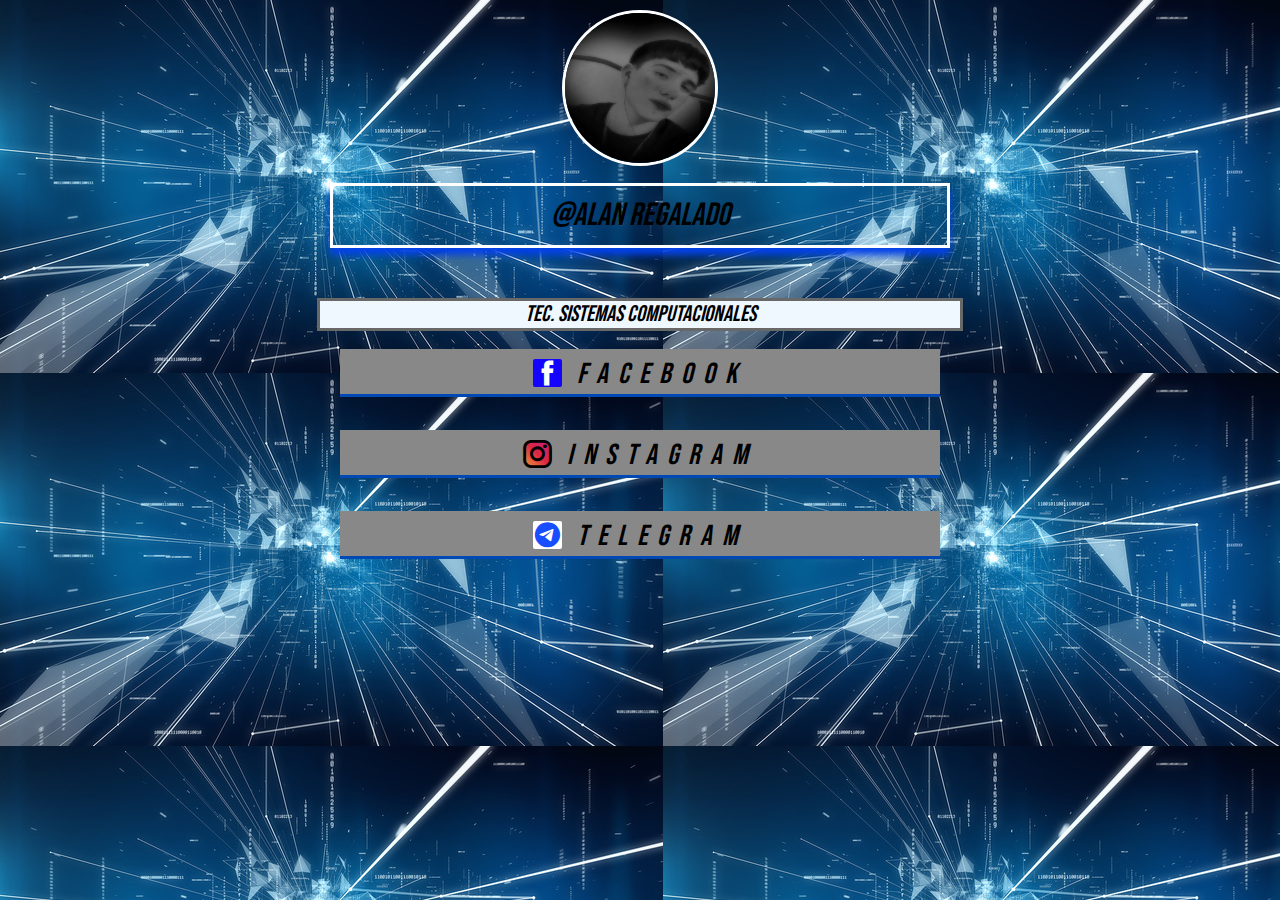
<file: index.html>
<!DOCTYPE html>
<html lang="es">
<head>
    <link rel="preconnect" href="https://fonts.googleapis.com">
<link rel="preconnect" href="https://fonts.gstatic.com" crossorigin>
<link href="https://fonts.googleapis.com/css2?family=Bebas+Neue&display=swap" rel="stylesheet">
    <link rel="shortcut icon" href="perfil.jpg" type="image/x-icon">
    <link rel="stylesheet" href="style.css">
    <link rel="stylesheet" href="icofont/icofont.css">
    <meta charset="UTF-8">
    <meta http-equiv="X-UA-Compatible" content="IE=edge">
    <meta name="viewport" content="width=device-width, initial-scale=1.0">
    <title>Alan Rhx</title>
</head>
<body>
    <div>
        <img src="perfil.jpg" alt="alan regalado">
    </div>
    <center>
        <div class="titulo">
            <p>
                @ALAN REGALADO
            </p>
           
        </div>
    </center>
    <div>
    <h3>tec. sistemas computacionales</h3>
    </div>
    <div>
        <a href="https://www.facebook.com/AlanRhx/" class="button blue">
            <span> </span>
              <span class="icofont-facebook" ></span> FACEBOOK
                </a>

    </div>
  
    <div>
        <a href="https://www.instagram.com/alan_rhx/" class="button morado">
            <span> </span>
              <span class="icofont-instagram" ></span> INSTAGRAM
                </a>

    </div>
    <div>
        <a href="https://t.me/alan_rhx" class="button telegram">
            <span> </span>
              <span class="icofont-telegram" ></span> TELEGRAM
                </a>

    </div>
   
    
</body>
</html>
</file>
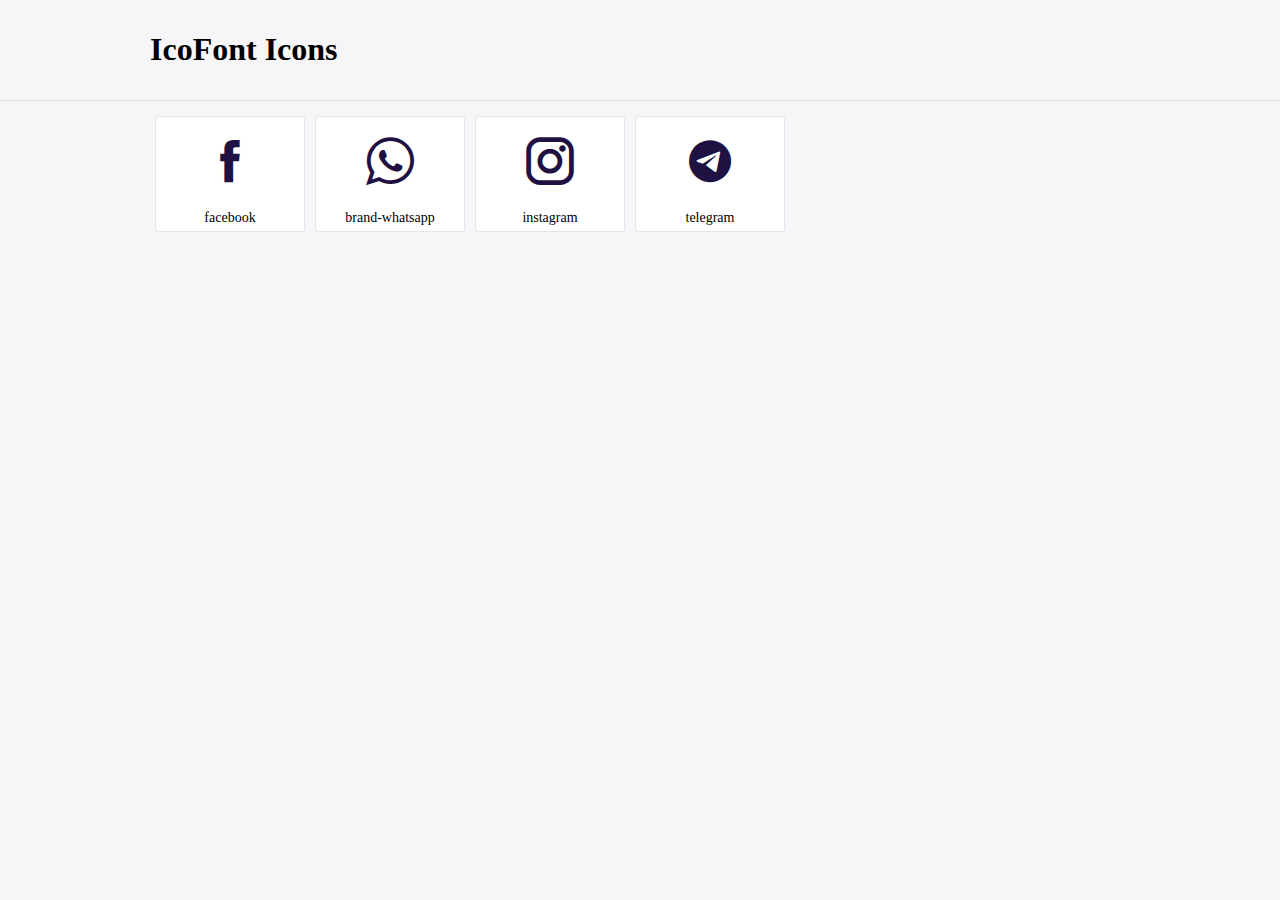
<file: icofont/demo.html>
<!DOCTYPE html>
	<html>
	<head>
		<meta charset="utf-8">
		<title>Examples | IcoFont</title>
		<link rel="stylesheet" type="text/css" href="./icofont.min.css">
		<style type="text/css">
			body {
				margin: 0;
				padding: 0;
				background: #F6F6F9;
			}
			.header {
				border-bottom: 1px solid #DCDCE1;
				padding: 10px 0;
				margin-bottom: 10px;
			}
			.container {
				width: 980px;
				margin: 0 auto;
			}
			.ico-title {
				font-size: 2em;
			}
			.iconlist {
				margin: 0;
				padding: 0;
				list-style: none;
				text-align: center;
				width: 100%;
				display: flex;
				flex-wrap: wrap;
				flex-direction: row;
			}
			.iconlist li {
				position: relative;
				margin: 5px;
				width: 150px;
				cursor: pointer;
			}
			.iconlist li .icon-holder {
				position: relative;
				text-align: center;
				border-radius: 3px;
				overflow: hidden;
				padding-bottom: 5px;
				background: #ffffff;
				border: 1px solid #E4E5EA;
				transition: all 0.2s linear 0s;
			}
			.iconlist li .icon-holder:hover {
				background: #00C3DA;
				color: #ffffff;
			}
			.iconlist li .icon-holder:hover .icon i {
				color: #ffffff;
			}
			.iconlist li .icon-holder .icon {
				padding: 20px;
				text-align: center;
			}
			.iconlist li .icon-holder .icon i {
				font-size: 3em;
				color: #1F1142;
			}
			.iconlist li .icon-holder span {
				font-size: 14px;
				display: block;
				margin-top: 5px;
				border-radius: 3px;
			}
		</style>
	</head>
	<body>
	<div class="header">
		<div class="container">
			<h1 class="ico-title"> IcoFont Icons </h1>
		</div>
	</div>
	<div class="container">
		<ul class="iconlist">
		
		<li>
			<div class="icon-holder">
				<div class="icon"> 
					<i class="icofont-facebook"></i>
				</div> 
				<span> facebook </span>
			</div>
		</li>
		
		<li>
			<div class="icon-holder">
				<div class="icon"> 
					<i class="icofont-brand-whatsapp"></i>
				</div> 
				<span> brand-whatsapp </span>
			</div>
		</li>
		
		<li>
			<div class="icon-holder">
				<div class="icon"> 
					<i class="icofont-instagram"></i>
				</div> 
				<span> instagram </span>
			</div>
		</li>
		
		<li>
			<div class="icon-holder">
				<div class="icon"> 
					<i class="icofont-telegram"></i>
				</div> 
				<span> telegram </span>
			</div>
		</li>
		
		</ul>
	</div>	
	</body>
	</html>
</file>
<file: style.css>
*{
	padding: 0;
	margin: 0;
}
h3{
	font-size: 1.4rem;
	font-weight: 400;
	color: rgb(0, 0, 0);
	border: solid rgb(104, 104, 104);
	display: block;
  margin: auto;
  width: 50%;
  background-color: aliceblue;
}
html{
	font-family: 'Bebas Neue', cursive;
}
img{
	margin-top: 10px;
	width: 150px;
	height: 150px;
	border-radius: 150px;
	border: solid rgb(255, 255, 255);
	
	
}
body{
	background-image: url(background.jpg);
 background-position: contain;
}
.button{
	width: 70%;
	color: rgb(0, 0, 0);
	background-color: rgb(136, 136, 136);
	display: inline-block;
	font-size: 1.2em;
	letter-spacing: 10px;
	margin: 18px ;
	padding: 10px 0px;
	text-align: center;
	height: 25px;
	line-height: 10px;
	text-decoration: none;
	box-shadow: 0px 3px 0px rgb(0, 72, 180);	min-width: 310px;
}


.button span{
	
	background-size: contain;
	border-radius: 2px;
}
div{
	text-align: center;
}
.titulo {
	display: inline-flex;
text-align: center;
margin-block-end: 40px;
}
p{
	width: 100%;
	color: rgb(33, 165, 0);
	font-size: 2rem;
   padding: 10px;
	border: solid  rgb(255, 255, 255);
	box-shadow: 0px 7px 7px rgb(4, 65, 233);


}
div{
	font-size: 1.5em;
	font-style: italic;
}
.titulo{
	text-align: center;
}

text{
	color: rgb(16, 192, 0);
}


span.icofont-facebook{
	letter-spacing: -0px;
	color: rgb(255, 255, 255);
	background-color: rgb(20, 4, 252);
}
span.icofont-instagram{
	letter-spacing: -0px;
	border-radius: 10px;
	background: #f09433; 
	background: -moz-linear-gradient(45deg, #f09433 0%, #e6683c 25%, #dc2743 50%, #cc2366 75%, #bc1888 100%); 
	background: -webkit-linear-gradient(45deg, #f09433 0%,#e6683c 25%,#dc2743 50%,#cc2366 75%,#bc1888 100%); 
	background: linear-gradient(45deg, #f09433 0%,#e6683c 25%,#dc2743 50%,#cc2366 75%,#bc1888 100%); 
	filter: progid:DXImageTransform.Microsoft.gradient( startColorstr='#f09433', endColorstr='#bc1888',GradientType=1 );
}
span.icofont-telegram{
	background-color: rgb(255, 255, 255);
	color: rgb(24, 78, 255);
border: none;
letter-spacing: -0px;
}


@media (min-width: 600px) {
	
	.titulo{
		width: 50%;
	}

	p{
		color: rgb(0, 0, 0);
	font-size: 2rem;
    margin: 10px;

	}
	.button{
		width: 70%;
		color: rgb(0, 0, 0);
		display: inline-block;
		font-size: 1.2em;
		letter-spacing: 10px;
		margin: 18px ;
		padding: 10px 0px;
		text-align: center;
		text-decoration: none;
	
		
	}

}
@media (min-width: 600px) {
	.button{
		width: 600px;
		
	}
	
}
</file>
<file: icofont/icofont.css>
/*! 
* @package IcoFont 
* @version 1.0.1 
* @author IcoFont https://icofont.com 
* @copyright Copyright (c) 2015 - 2022 IcoFont 
* @license - https://icofont.com/license/
*/

@font-face
{
 
  font-family: "IcoFont";
font-weight: normal;
font-style: "Regular";
src: url("./fonts/icofont.woff2") format("woff2"),
url("./fonts/icofont.woff") format("woff");
}

[class^="icofont-"], [class*=" icofont-"]
{
  font-family: 'IcoFont' !important;
  speak: none;
  font-style: normal;
  font-weight: normal;
  font-variant: normal;
  text-transform: none;
  white-space: nowrap;
  word-wrap: normal;
  direction: ltr;
  line-height: 1;
/* Better Font Rendering =========== */
  -webkit-font-feature-settings: "liga";
  -webkit-font-smoothing: antialiased;
}

.icofont-facebook:before
{
  content: "\ed37";
}

.icofont-brand-whatsapp:before
{
  content: "\e957";
}

.icofont-instagram:before
{
  content: "\ed46";
}

.icofont-telegram:before
{
  content: "\ed75";
}

.icofont-xs
{
  font-size: .5em;
}

.icofont-sm
{
  font-size: .75em;
}

.icofont-md
{
  font-size: 1.25em;
}

.icofont-lg
{
  font-size: 1.5em;
}

.icofont-1x
{
  font-size: 1em;
}

.icofont-2x
{
  font-size: 2em;
}

.icofont-3x
{
  font-size: 3em;
}

.icofont-4x
{
  font-size: 4em;
}

.icofont-5x
{
  font-size: 5em;
}

.icofont-6x
{
  font-size: 6em;
}

.icofont-7x
{
  font-size: 7em;
}

.icofont-8x
{
  font-size: 8em;
}

.icofont-9x
{
  font-size: 9em;
}

.icofont-10x
{
  font-size: 10em;
}

.icofont-fw
{
  text-align: center;
  width: 1.25em;
}

.icofont-ul
{
  list-style-type: none;
  padding-left: 0;
  margin-left: 0;
}

.icofont-ul > li
{
  position: relative;
  line-height: 2em;
}

.icofont-ul > li .icofont
{
  display: inline-block;
  vertical-align: middle;
}

.icofont-border
{
  border: solid 0.08em #f1f1f1;
  border-radius: .1em;
  padding: .2em .25em .15em;
}

.icofont-pull-left
{
  float: left;
}

.icofont-pull-right
{
  float: right;
}

.icofont.icofont-pull-left
{
  margin-right: .3em;
}

.icofont.icofont-pull-right
{
  margin-left: .3em;
}

.icofont-spin
{
  -webkit-animation: icofont-spin 2s infinite linear;
  animation: icofont-spin 2s infinite linear;
  display: inline-block;
}

.icofont-pulse
{
  -webkit-animation: icofont-spin 1s infinite steps(8);
  animation: icofont-spin 1s infinite steps(8);
  display: inline-block;
}

@-webkit-keyframes icofont-spin
{
  0%
  {
    -webkit-transform: rotate(0deg);
    transform: rotate(0deg);
  }

  100%
  {
    -webkit-transform: rotate(360deg);
    transform: rotate(360deg);
  }
}

@keyframes icofont-spin
{
  0%
  {
    -webkit-transform: rotate(0deg);
    transform: rotate(0deg);
  }

  100%
  {
    -webkit-transform: rotate(360deg);
    transform: rotate(360deg);
  }
}

.icofont-rotate-90
{
  -ms-filter: "progid:DXImageTransform.Microsoft.BasicImage(rotation=1)";
  -webkit-transform: rotate(90deg);
  transform: rotate(90deg);
}

.icofont-rotate-180
{
  -ms-filter: "progid:DXImageTransform.Microsoft.BasicImage(rotation=2)";
  -webkit-transform: rotate(180deg);
  transform: rotate(180deg);
}

.icofont-rotate-270
{
  -ms-filter: "progid:DXImageTransform.Microsoft.BasicImage(rotation=3)";
  -webkit-transform: rotate(270deg);
  transform: rotate(270deg);
}

.icofont-flip-horizontal
{
  -ms-filter: "progid:DXImageTransform.Microsoft.BasicImage(rotation=0, mirror=1)";
  -webkit-transform: scale(-1, 1);
  transform: scale(-1, 1);
}

.icofont-flip-vertical
{
  -ms-filter: "progid:DXImageTransform.Microsoft.BasicImage(rotation=2, mirror=1)";
  -webkit-transform: scale(1, -1);
  transform: scale(1, -1);
}

.icofont-flip-horizontal.icofont-flip-vertical
{
  -ms-filter: "progid:DXImageTransform.Microsoft.BasicImage(rotation=2, mirror=1)";
  -webkit-transform: scale(-1, -1);
  transform: scale(-1, -1);
}

:root .icofont-rotate-90,
	:root .icofont-rotate-180,
	:root .icofont-rotate-270,
	:root .icofont-flip-horizontal,
	:root .icofont-flip-vertical
{
  -webkit-filter: none;
  filter: none;
  display: inline-block;
}

.icofont-inverse
{
  color: #fff;
}

.sr-only
{
  border: 0;
  clip: rect(0, 0, 0, 0);
  height: 1px;
  margin: -1px;
  overflow: hidden;
  padding: 0;
  position: absolute;
  width: 1px;
}

.sr-only-focusable:active,
	.sr-only-focusable:focus
{
  clip: auto;
  height: auto;
  margin: 0;
  overflow: visible;
  position: static;
  width: auto;
}
</file>
